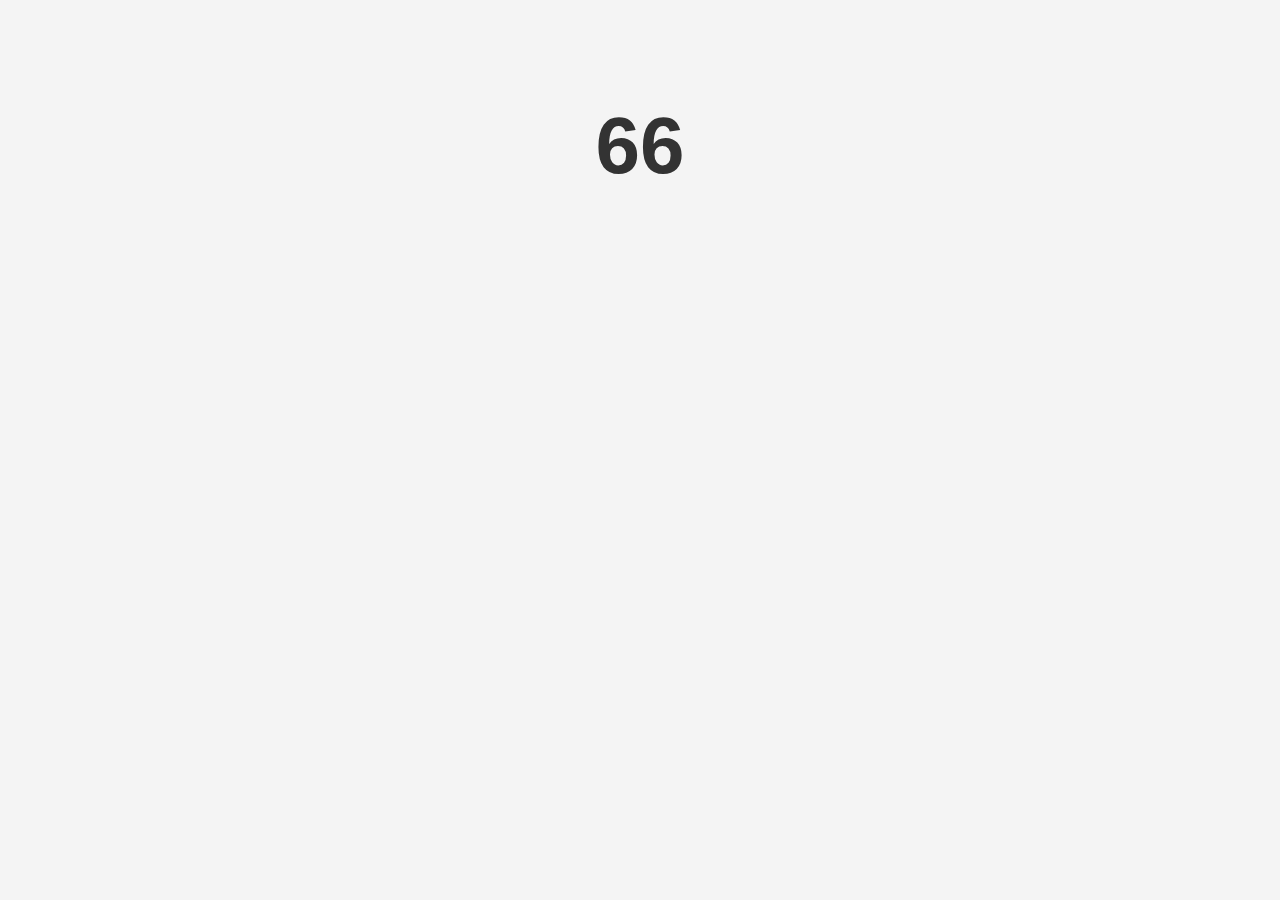
<file: data/iframe/cœur/nn/min/promax/vainqueur/Vraie/1-373.html>
<!DOCTYPE html>
<html lang="fr">
<head>
    <meta charset="UTF-8">
    <meta name="viewport" content="width=device-width, initial-scale=1.0">
    <title>Compteur jusqu'à 373</title>
    <style>
        body {
            font-family: Arial, sans-serif;
            text-align: center;
            margin-top: 100px;
            background-color: #f4f4f4;
        }
        #counter {
            font-size: 80px;
            font-weight: bold;
            color: #333;
        }
    </style>
</head>
<body>

    <div id="counter">0</div>

    <script>
        let count = 0;
        const maxCount = 373;
        const counterElement = document.getElementById("counter");

        function updateCounter() {
            if (count <= maxCount) {
                counterElement.textContent = count;
                count++;
            } else {
                clearInterval(interval); // Arrête le compteur
            }
        }

        let interval = setInterval(updateCounter, 10); // Change toutes les 10ms
    </script>

</body>
</html>
</file>
